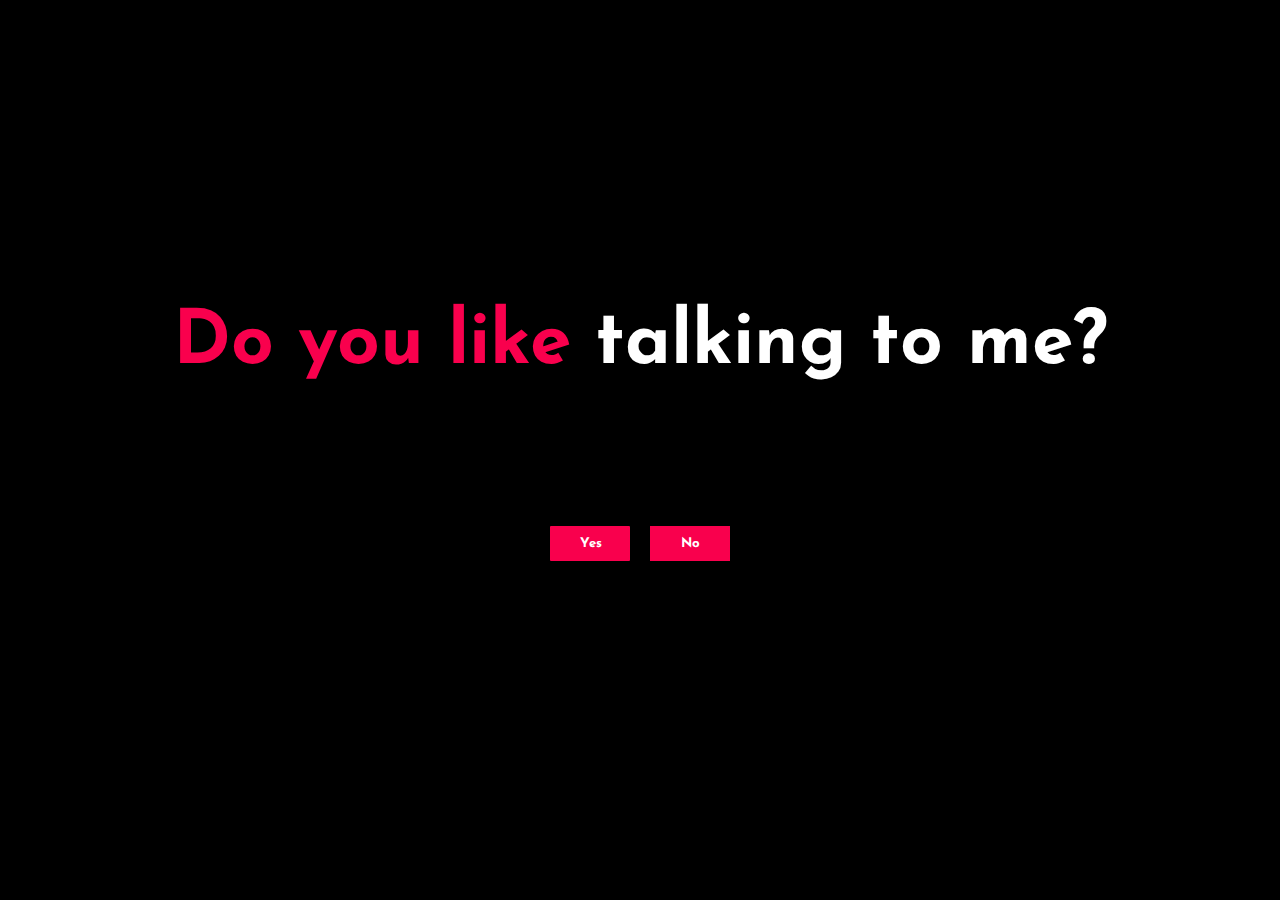
<file: index.html>
<!DOCTYPE html>
<html lang="en">
<head>
  <meta charset="UTF-8">
  <meta http-equiv="X-UA-Compatible" content="IE=edge">
  <meta name="viewport" content="width=device-width, initial-scale=1.0">
  <title>JimSawyer</title>
  <link rel="stylesheet" href="./Style.css">
  <link rel="preconnect" href="https://fonts.googleapis.com">
  <link rel="preconnect" href="https://fonts.gstatic.com" crossorigin>
  <link href="https://fonts.googleapis.com/css2?family=Noto+Sans:wght@700&display=swap" rel="stylesheet">
</head>
<body>
  <div class="app">
    <div class="container">
      <div class="Title">
        
       <h2><span> Do you like</span> talking to me?</h2>
<br>
<br>
      </div>
      <div class="buttonGroup">
        <button class="button--yes">Yes</button>
        <button class="button--no">No</button>
         <br>
        <br>
        <br>
        <br>
        <br>
        <br>
        <br>
        <br>

        <br>
        <br>
      </div>
    </div>
  </div>

  <script src="./app.js"></script>
</body>
</html>
</file>
<file: Style.css>
@import url('https://fonts.googleapis.com/css2?family=Josefin+Sans:wght@400;700&display=swap');

* {
    padding: 0;
    margin: 0;
    font-family: 'Josefin Sans', sans-serif;
    box-sizing: border-box;
}

body {
    display: flex;
    justify-content: center;
    align-items: center;
    height: 100vh;
    background-color: black;
}

.app {
    background-size: cover;
    background-repeat: no-repeat;
    width: 100%;
    height: 100vh;
    display: flex;
    justify-content: center;
    align-items: center;
}

h2 {
    color: white;
    font-size: 75px;
    margin: 0;
    text-align: center;
    font-weight: bold;
    padding-top: 30px;
}

span {
    color: #f9004d;
}

input {
    display: flex;
    cursor: pointer;
    padding: 10px 30px;
    background-color: rgb(255, 203, 164);
    border: none;
    border-radius: 5px;
}

.buttonGroup {
    display: flex;
    justify-content: center;
    align-items: center;
    margin-top: 50px; /* Reduced margin to bring buttons closer to text */
}

button {
    cursor: pointer;
    margin: 0 10px;
    padding: 10px 30px;
    background-color: #f9004d;
    color: white;
    border: none;
    font-weight: bold;
    border-radius: 30px;
    transition: transform 0.4s;
}

.button--no {
    height: 35px;
    width: 80px;
    font-weight: bold;
    border-radius: 0;
}

.button--yes {
    height: 35px;
    width: 80px;
    font-weight: bold;
    border-radius: 1px;
}

.button--yes:hover {
    transform: scale(1.2);
}
.button--no:hover {
  transform: scale(1.2);
}
.container {
    position: relative;
}

.random-gif {
    position: absolute;
    width: 200px;
    height: 150px;
    /* Add any other desired styling properties */
}

.yes-gif {
    position: fixed;
    top: 50%;
    left: 50%;
    transform: translate(-50%, -50%);
}

/* Responsive Design */
@media screen and (max-width: 992px) {
    h2 {
        font-size: 60px;
    }
    button {
        padding: 8px 25px;
        font-size: 0.9rem;
    }
    .button--no, .button--yes {
        width: 70px;
    }
}

@media screen and (max-width: 768px) {
    h2 {
        font-size: 50px;
    }
    button {
        padding: 7px 20px;
        font-size: 0.8rem;
    }
    .button--no, .button--yes {
        width: 60px;
    }
}

@media screen and (max-width: 574px) {
    h2 {
        font-size: 40px;
        padding-top: 20px;
    }
    .buttonGroup {
        margin-top: 30px; /* Adjusted for smaller screens */
    }
    button {
        padding: 6px 18px;
        font-size: 0.7rem;
    }
    .button--no, .button--yes {
        width: 50px;
    }
}

@media screen and (max-width: 400px) {
    h2 {
        font-size: 30px;
    }
    .buttonGroup {
        margin-top: 20px; /* Adjusted for smaller screens */
    }
    button {
        padding: 5px 15px;
        font-size: 0.6rem;
    }
    .button--no, .button--yes {
        width: 40px;
    }
}
</file>
